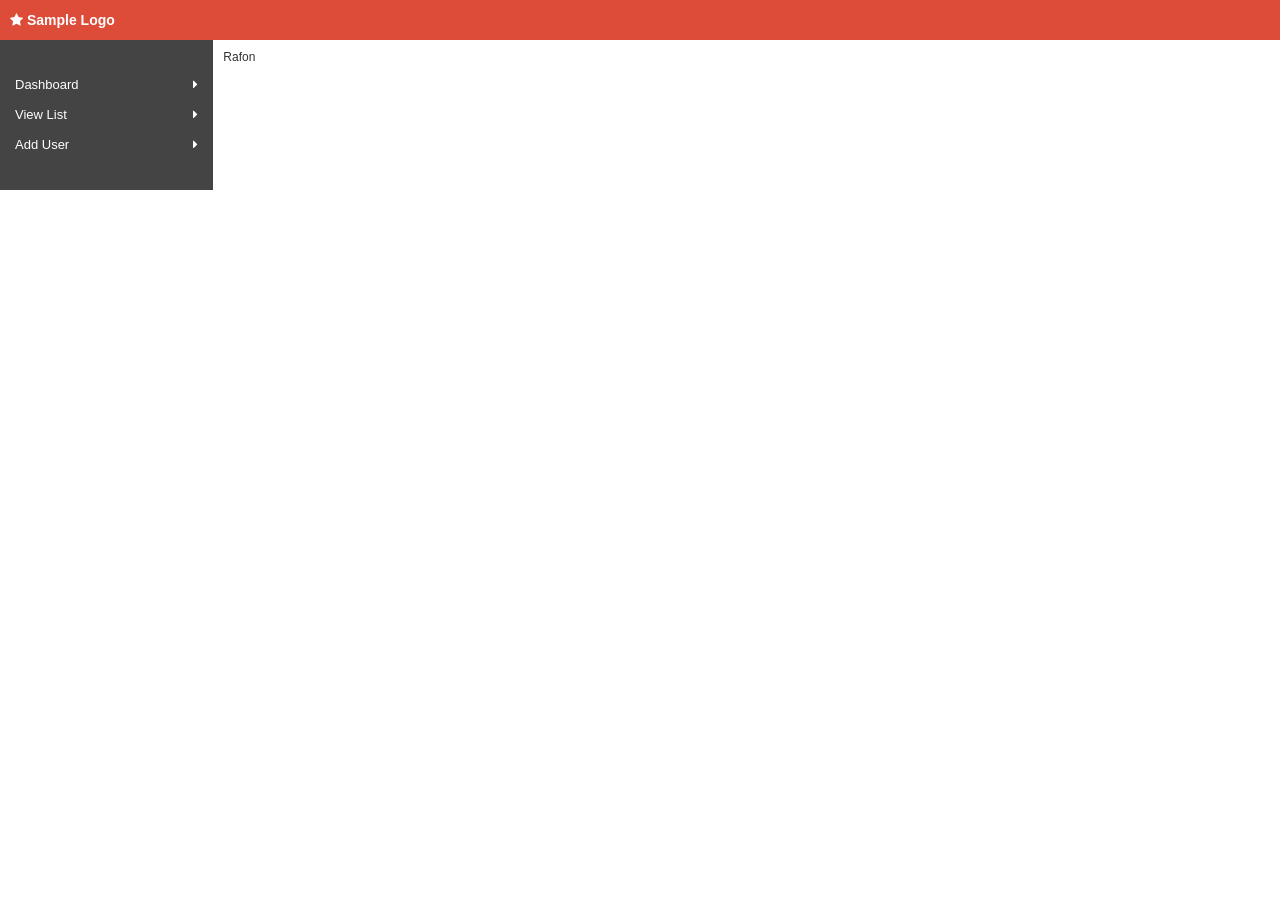
<file: app/index.html>
<!DOCTYPE html>
<html ng-app="usersApp">
<head>
	<title>User List Application using MEAN.JS</title>
	<link rel="stylesheet" type="text/css" href="/bower_components/bootstrap/dist/css/bootstrap.min.css" />
	<link rel="stylesheet" type="text/css" href="/bower_components/font-awesome/css/font-awesome.min.css" />
	<link rel="stylesheet" type="text/css" href="css/main.css" />
</head>
<body ng-controller="index">
	<main class="mainContainer">
		<header>
			<i class="fa fa-star" aria-hidden="true"></i> Sample Logo
		</header>
		<aside class="col-lg-2 col-md-2 col-sm-2 col-xs-12">
			<ul>
				<li>
					<a ui-sref="index">
						Dashboard <span><i class="fa fa-caret-right" aria-hidden="true"></i></span>
					</a>
				</li>			
				<li>
					<a ui-sref="users">
						View List <span><i class="fa fa-caret-right" aria-hidden="true"></i></span>
					</a>
				</li>
				<li>
					<a ui-sref="add">
						Add User <span><i class="fa fa-caret-right" aria-hidden="true"></i></span>
					</a>
				</li>				
			</ul>
		</aside>
		<section  class="col-lg-10 col-md-10 col-sm-10 col-xs-12">
			<div class="sectionContentHolder">
				<ui-view></ui-view>
			</div>
		</section>
	</main>
</body>
<script type="text/javascript" src="/bower_components/angular/angular.min.js"></script>
<script type="text/javascript" src="/bower_components/angular-ui-router/release/angular-ui-router.min.js"></script>
<script type="text/javascript" src="/bower_components/angular-md5/angular-md5.min.js"></script>
<script type="text/javascript" src="js/app.js"></script>
<script type="text/javascript" src="js/controller/controller.js"></script>
<script type="text/javascript" src="js/service/service.js"></script>
<script type="text/javascript" src="js/directive/directive.js"></script>
</html>
</file>
<file: app/css/main.css>
* {
	padding: 0;
	margin: 0;
	line-height: normal;
	box-sizing: border-box;
	text-decoration: none;
}
input[type="text"],
input[type="password"],
textarea,
button {
	width: 100%;
	display: block;
	line-height: 28px;
	border: solid 1px #DDDDDD;
	padding: 0 7px;
	font-size: 12px;
}
textarea {
	height: 100px;
	resize:none;
	overflow-y: scroll;
	line-height: 20px;
}
select {
	padding: 6px 7px;
}
.mainContainer {
	margin: auto;
	display: block;
	width: 100%;
}
.mainContainer > header {
	width: 100%;
	float: left;
	overflow: hidden;
	display: block;
	line-height: 40px;
	padding: 0 10px;
	background-color: #dd4b39;
	color: #FFFFFF;
	font-weight: bold;
}
.mainContainer > aside,
.mainContainer > section {
	padding: 0;
}
.mainContainer > aside {
	background-color: #444444;
	/*height: 100vh;*/
}
.mainContainer > aside > ul {
	width: 100%;
	float: left;
	overflow: hidden;
	display: block;
	padding: 0 15px;
	margin: 30px 0;
}
.mainContainer > aside > ul > li {
	width: 100%;
	float: left;
	overflow: hidden;
	display: block;
}
.mainContainer > aside > ul > li a {
	width: 100%;
	float: left;
	overflow: hidden;
	display: block;
	line-height: 30px;
	text-decoration: none;
	color: #FFFFFF;
	font-size: 13px;
}
.mainContainer > aside > ul > li a span {
	float: right;
	line-height: 29px;
}
.sectionContentHolder {
	width: 100%;
	float: left;
	overflow: hidden;
	display: block;
	padding: 10px;
	font-size: 12px;
}
.tableLabelHolder {
	width: 100%;
	float: left;
	overflow: hidden;
	display: block;
	line-height: 30px;
	font-size: 20px;
	font-weight: bold;
}
.sectionContentHolder article {
	width: 100%;
	float: left;
	overflow: hidden;
	display: block;
}
fieldset {
	width: 100%;
	float: left;
	overflow: hidden;
	display: block;
	font-size: 12px;
	padding: 0 0 5px;
}
fieldset > ul {
	width: 100%;
	float: left;
	overflow: hidden;
	display: block;
}
fieldset > ul > li {
	width: 100%;
	float: left;
	overflow: hidden;
	display: block;
	line-height: 30px;
}
fieldset > ul > li input {
	float: left;
	display: inline-block;
}
fieldset > ul > li span {
	display: inline-block;
	float: left;
	line-height: 23px;
	margin: 0 5px;
}
fieldset a,
fieldset button {
	width: 100%;
	float: left;
	overflow-x: hidden;
	display: block;
	font-size: 12px;
	margin: 3px 0;
}
label {
	width: 100%;
	float: left;
	overflow: hidden;
	display: block;
	clear: both;
	font-size: 12px;
	line-height: 30px;
}
fieldset .error {
	font-size: 10px;
	color: #FF0000;
    float: right;
    line-height: 30px;	
}
td.actionBtns  {
	text-align: right;
}
td.actionBtns a {
	color: #444444;
	text-decoration: none;
	padding: 0 5px;
}
.btn {
	font-size: 12px;
	font-weight: bold;
}
</file>
